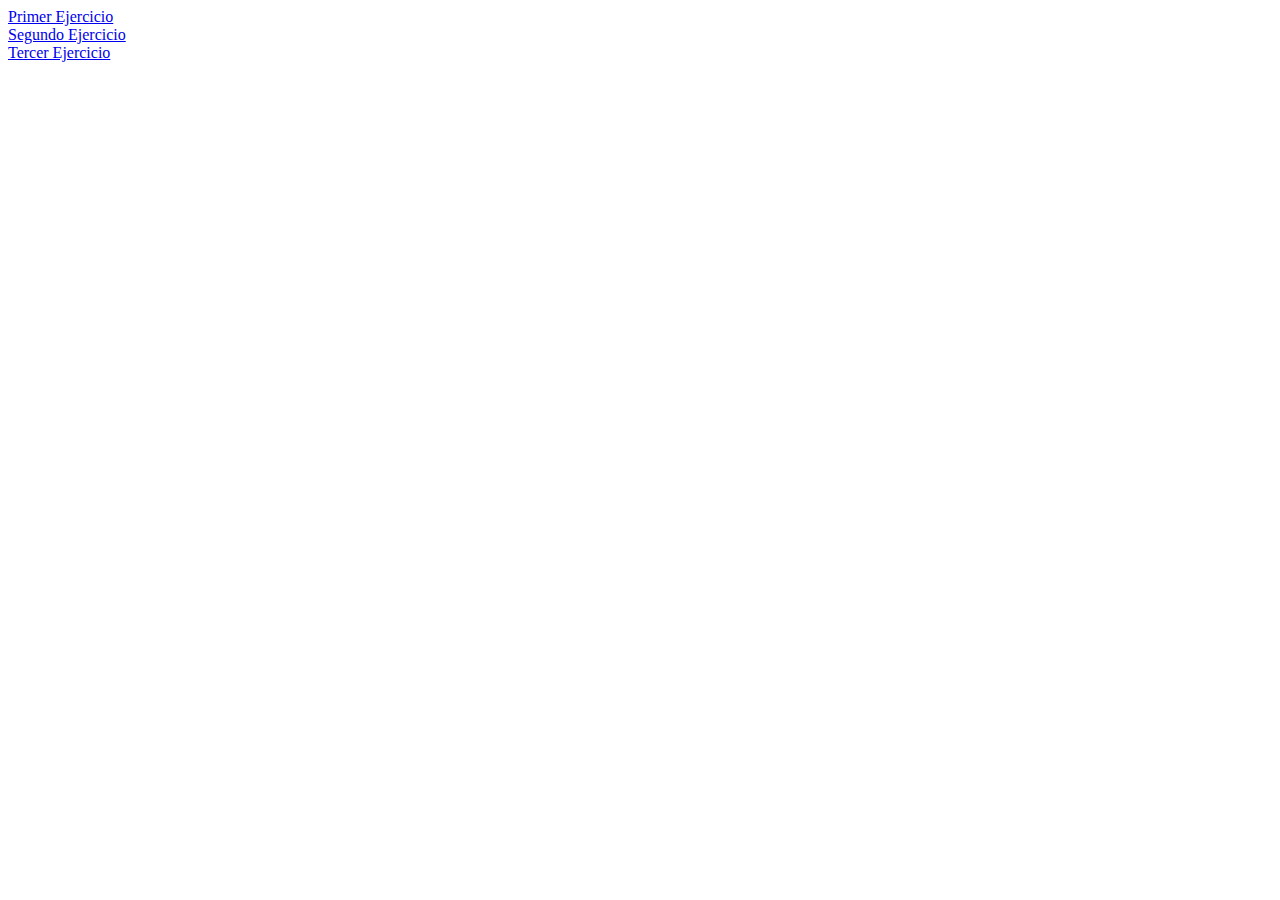
<file: index.html>
<!DOCTYPE html>
<html>
  <head>
    <meta charset="utf-8">
    <title>Banderas</title>
  </head>
  <body>
    <div><a href="views/primer-ejercicio/primer-ejercicio.html">Primer Ejercicio</a></div>
    <div><a href="views/segundo-ejercicio/segundo-ejercicio.html">Segundo Ejercicio</a></div>
    <div><a href="views/tercer-ejercicio/tercer-ejercicio.html">Tercer Ejercicio</a></div>
  </body>
</html>
</file>
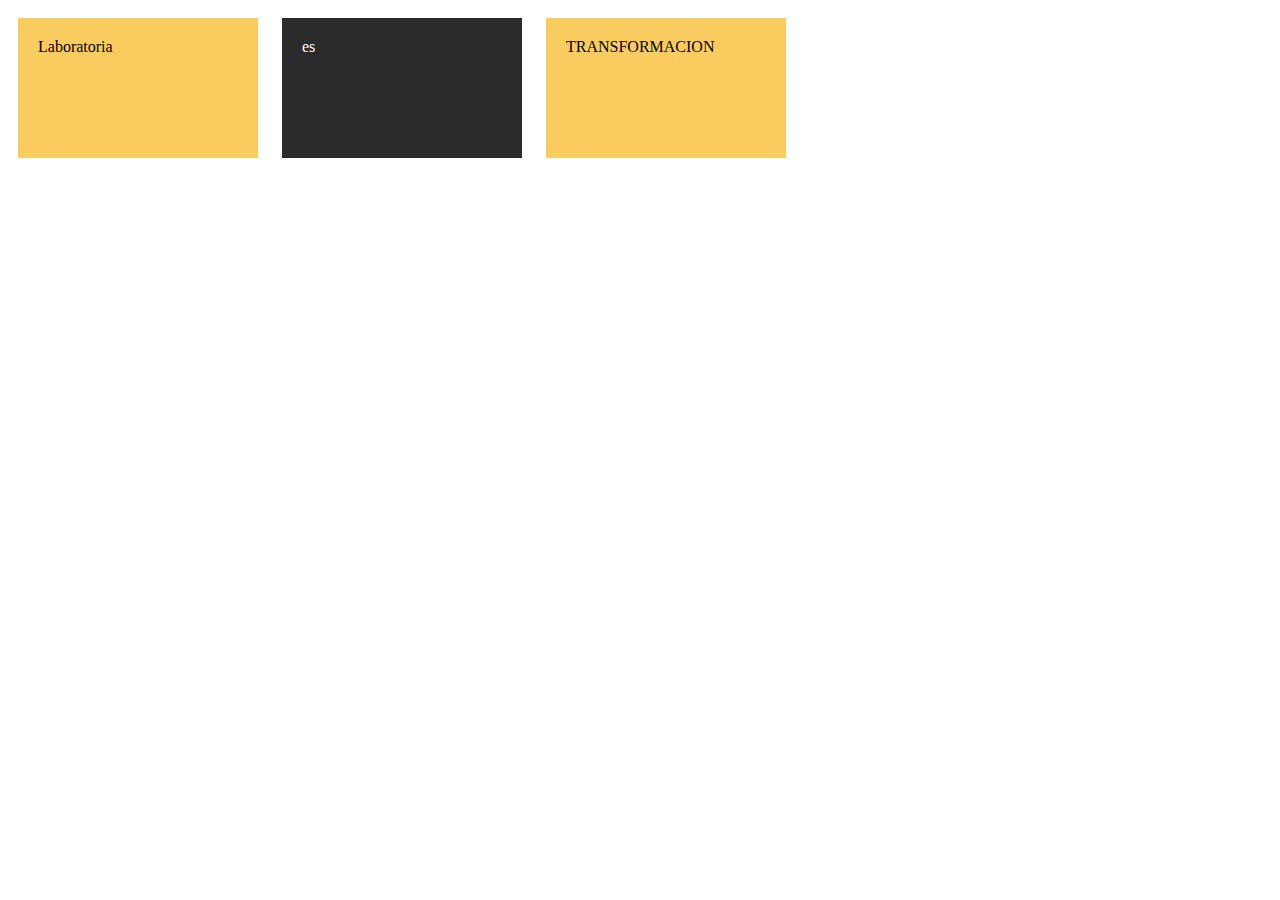
<file: views/cuarto-ejercicio/cuarto-ejercicio.html>
<!DOCTYPE html>
<html>
  <head>
    <meta charset="utf-8">
    <title>Cuarto ejercicio</title>
    <link rel="stylesheet" href="css/cuarto-ejercicio.css">
  </head>
  <body>
    <div class="yellow">Laboratoria</div>
    <div class="gray">es</div>
    <div class="yellow">TRANSFORMACION</div>
  </body>
</html>
</file>
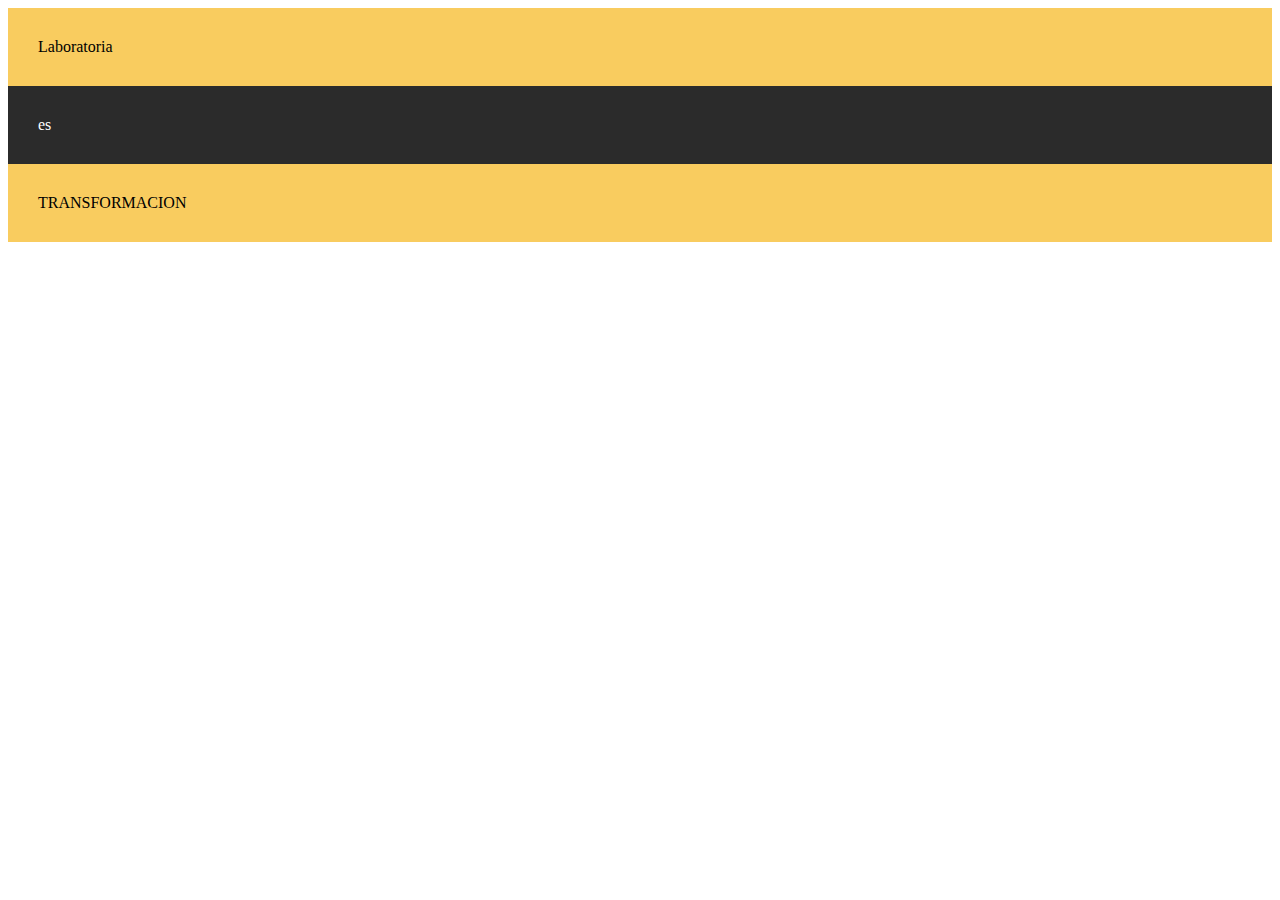
<file: views/primer-ejercicio/primer-ejercicio.html>
<!DOCTYPE html>
<html lang="es"> <!-- atributo de lenguaje -->
  <head>
    <meta charset="utf-8">
    <title>Primer ejercicio de banderas</title>
    <link rel="stylesheet" href="css/primer-ejercicio.css">
  </head>
  <body>
    <div class="yellow">Laboratoria</div>
    <div class="gray">es</div>
    <div class="yellow">TRANSFORMACION</div>
  </body>
</html>
</file>
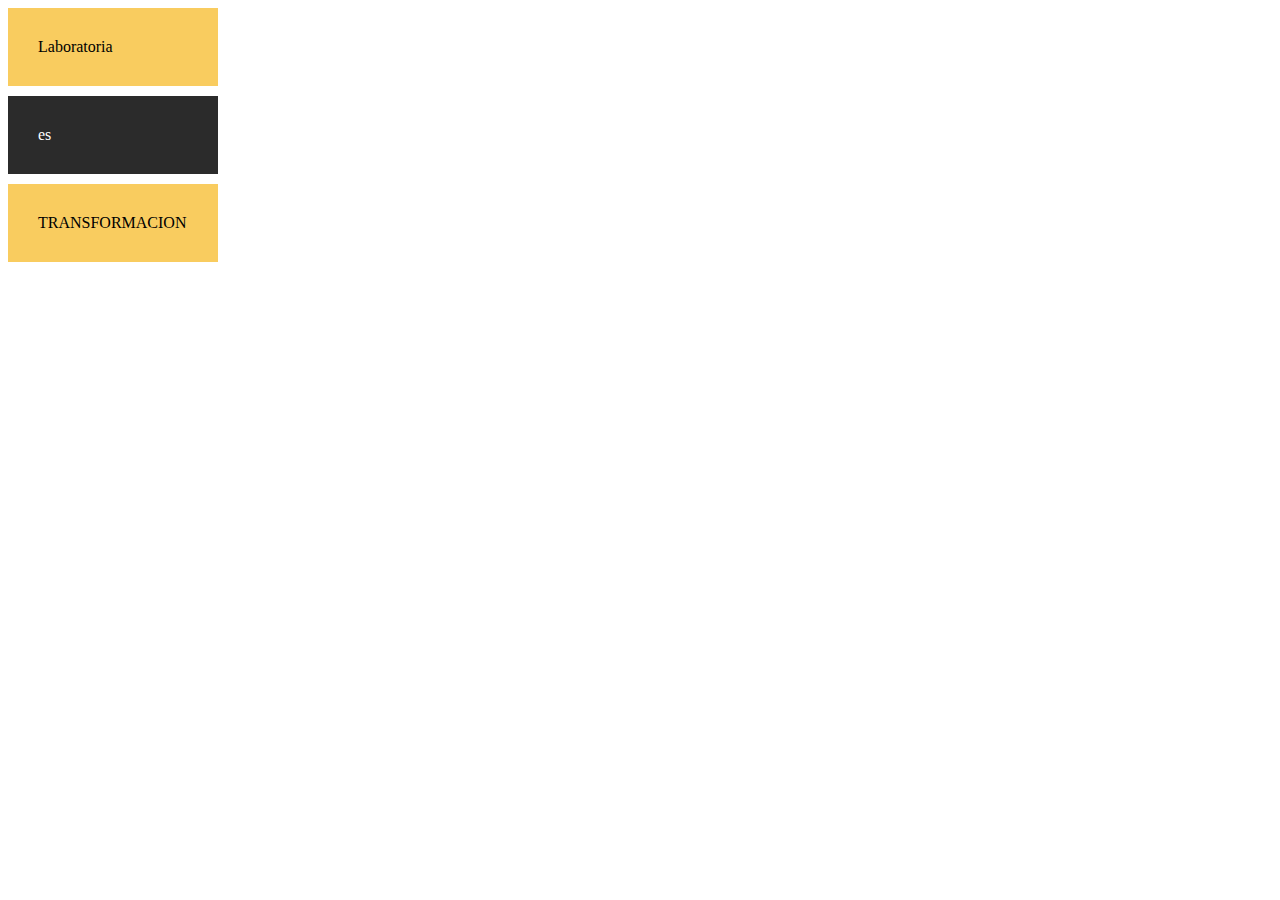
<file: views/segundo-ejercicio/segundo-ejercicio.html>
<!DOCTYPE html>
<html>
  <head>
    <meta charset="utf-8">
    <title>Segundo ejercicio</title>
    <link rel="stylesheet" href="css/segundo-ejercicio.css">
  </head>
  <body>
    <div class="yellow">Laboratoria</div>
    <div class="gray">es</div>
    <div class="yellow">TRANSFORMACION</div>
  </body>
</html>
</file>
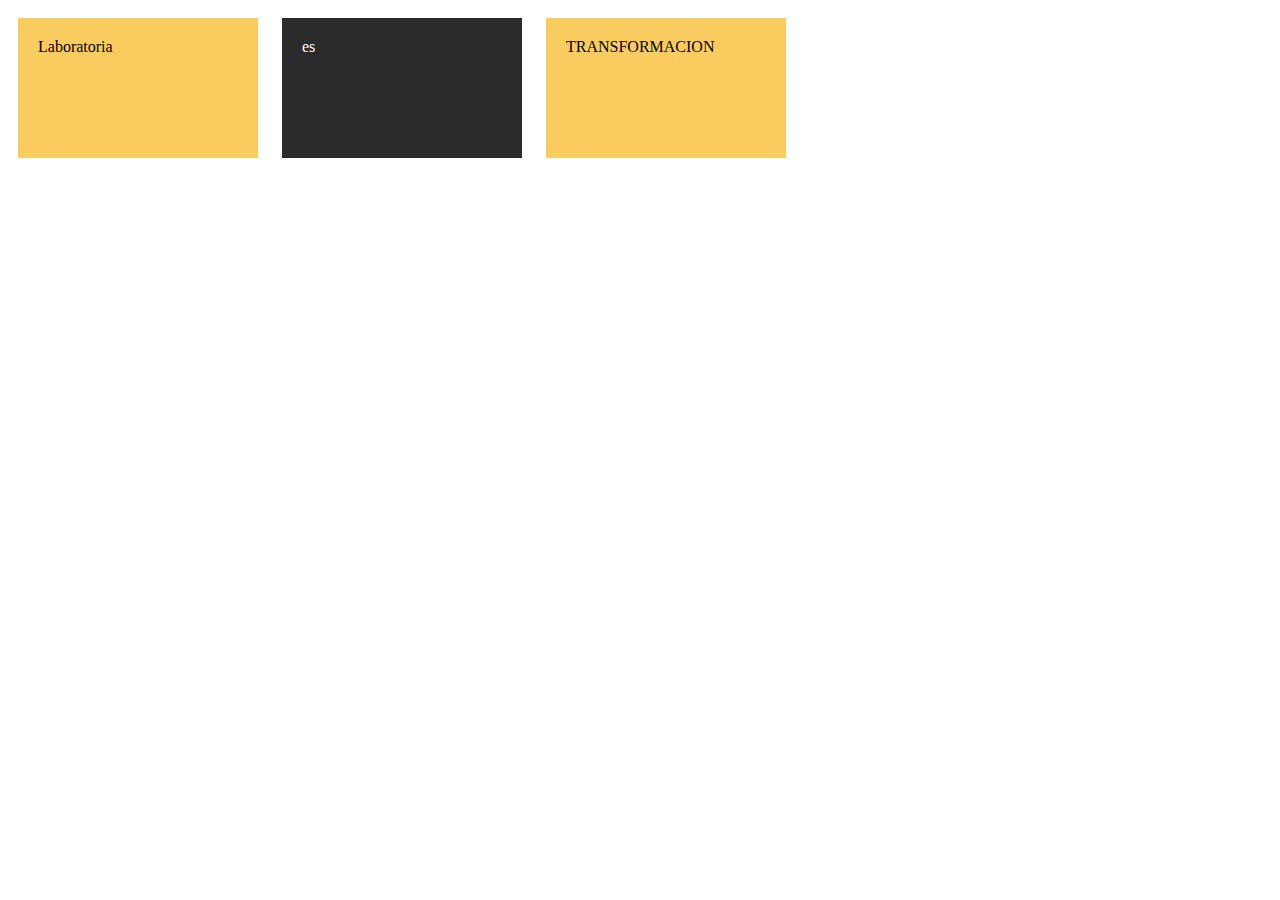
<file: views/tercer-ejercicio/tercer-ejercicio.html>
<!DOCTYPE html>
<html>
  <head>
    <meta charset="utf-8">
    <title>tercer ejercicio</title>
    <link rel="stylesheet" href="css/tercer-ejercicio.css">
  </head>
  <body>
    <div class="yellow">Laboratoria</div>
    <div class="gray">es</div>
    <div class="yellow">TRANSFORMACION</div>
  </body>
</html>
</file>
<file: views/cuarto-ejercicio/css/cuarto-ejercicio.css>
.yellow, .gray {

  height: 100px;
  width: 200px;
  padding: 20px;
  margin: 10px;
  display: inline-block;



}

.yellow{
  background: #f9cc5f;
}

.gray {
  background: #2B2B2B;
  color: #fff;
}
</file>
<file: views/primer-ejercicio/css/primer-ejercicio.css>
.yellow, .gray {
  padding: 30px; 
}

.yellow{
  background: #f9cc5f;
}

.gray {
  background: #2B2B2B;
  color: #fff;
}
</file>
<file: views/segundo-ejercicio/css/segundo-ejercicio.css>
.yellow, .gray {
  width: 150px;
  padding: 30px;
  margin-bottom: 10px

}

.yellow{
  background: #f9cc5f;
}

.gray {
  background: #2B2B2B;
  color: #fff;
}
</file>
<file: views/tercer-ejercicio/css/tercer-ejercicio.css>
.yellow, .gray {

  height: 100px;
  width: 200px;
  padding: 20px;
  margin: 10px;
  display: inline-block;



}

.yellow{
  background: #f9cc5f;
}

.gray {
  background: #2B2B2B;
  color: #fff;
}
</file>
